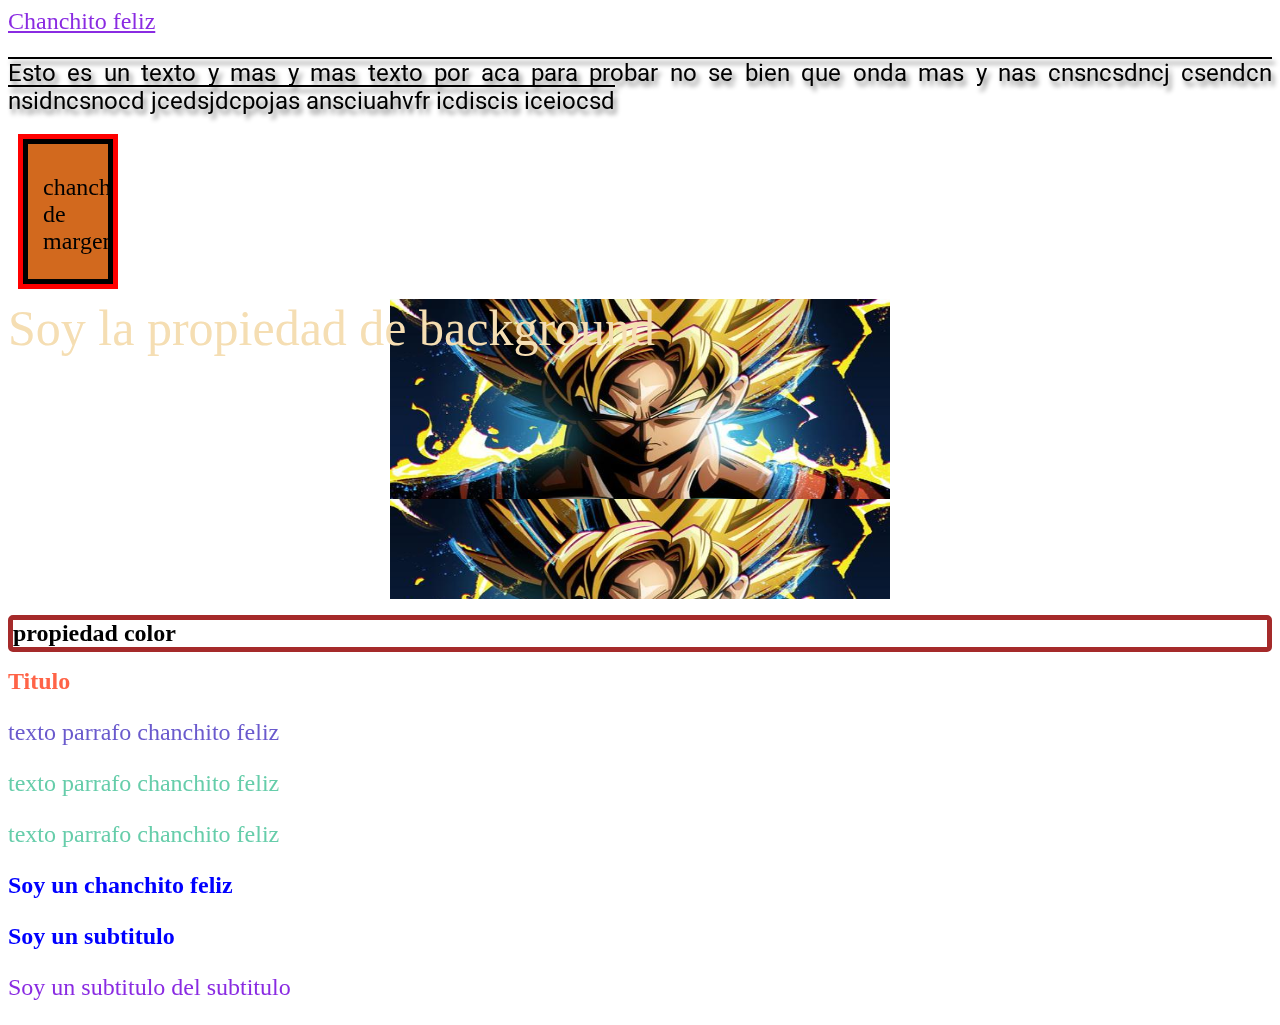
<file: css/index.html>
<!DOCTYPE html>
<html>
<head>
    <title>Document</title>
    <link rel="stylesheet" href="style.css">
    <link rel="preconnect" href="https://fonts.googleapis.com">
    <link rel="preconnect" href="https://fonts.gstatic.com" crossorigin>
    <link href="https://fonts.googleapis.com/css2?family=Roboto&display=swap" rel="stylesheet">
</head>
<body>
    <a href="https://www.google.com">Chanchito feliz</a>
    <p class="text"> Esto es un texto y mas y mas texto por aca para probar no se bien que onda mas y nas cnsncsdncj csendcn nsidncsnocd jcedsjdcpojas ansciuahvfr icdiscis iceiocsd     
    </p>
    <div class="margen">
        chanchito de margen
    </div>

    <article id="fondo">
        Soy la propiedad de background
    </article>
    <h1 class="color">propiedad color</h1>
    <h1 id="titulo">Titulo</h1>
    <p class="texto"> texto parrafo chanchito feliz</p>
    <p class="texto especial"> texto parrafo chanchito feliz</p>
    <p class="especial"> texto parrafo chanchito feliz</p>

    <div>
        <h2>Soy un chanchito feliz</h2>
        <h3>Soy un subtitulo</h3>
        <p>Soy un subtitulo del subtitulo</p>
    </div>

</body>
</html>
</file>
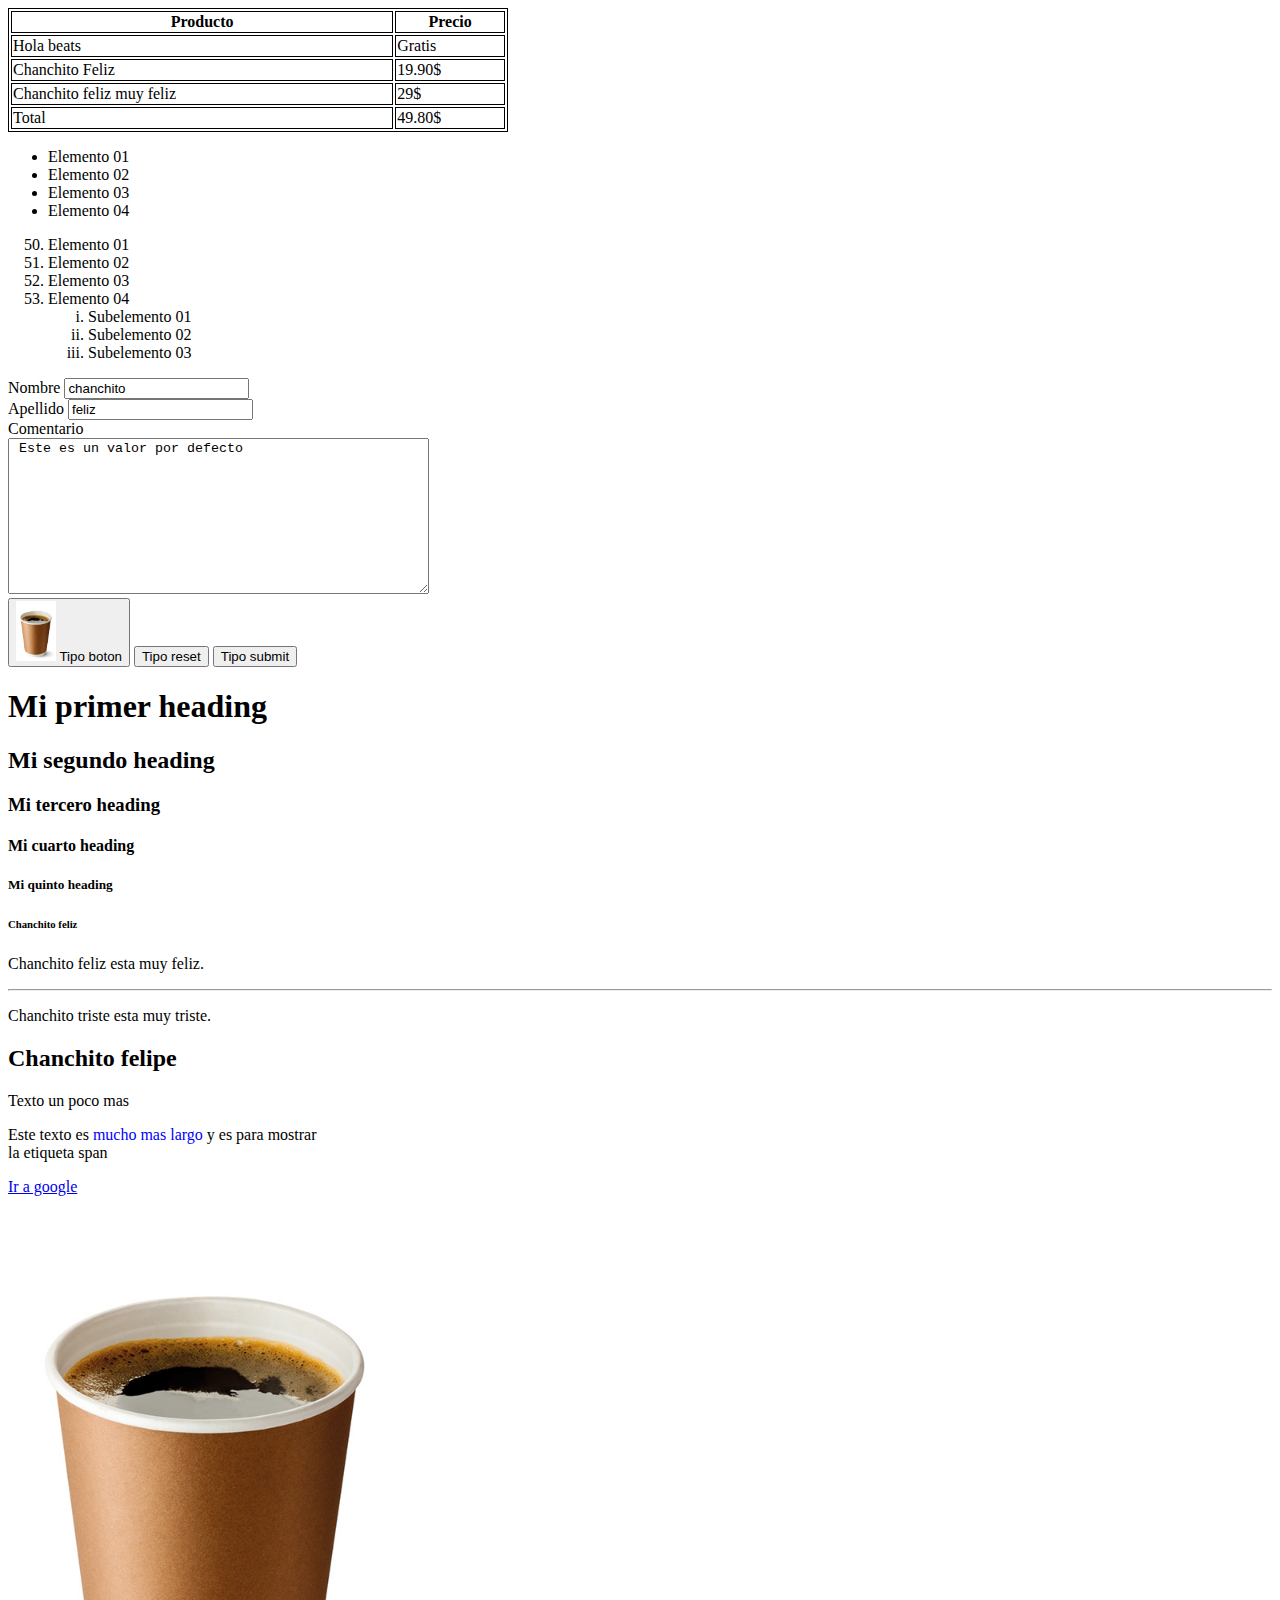
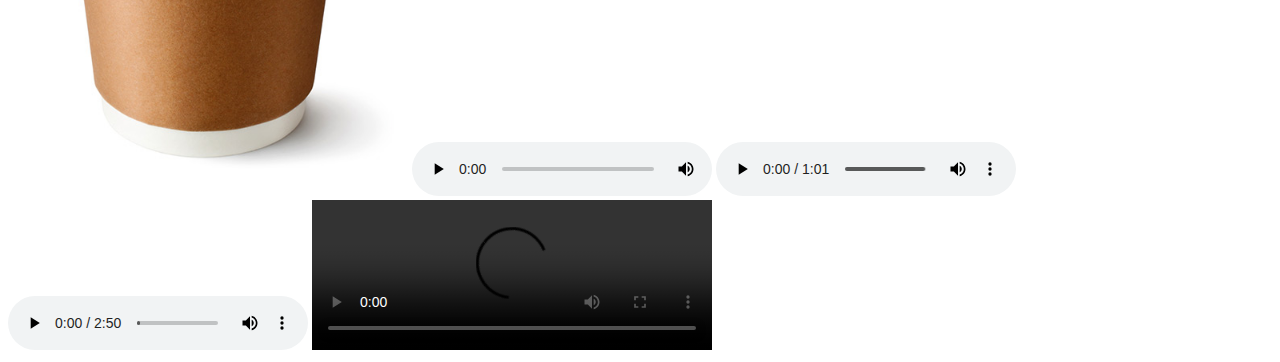
<file: intro-html/index.html>
<!DOCTYPE html>
<html>
<head>
    <title>Mi primera web</title>
    <style>
        table, th, td {
            border: 1px solid black;
        }
    </style>
</head>
<body>
    <table style="width: 500px;">
        <thead>
            <tr>
                <th>Producto</th>
                <th>Precio</th>
            </tr>
        </thead>
        <tbody>            
            <tr>
                <td>Hola beats</td>
                <td>Gratis</td>
            </tr>
            <tr>
                <td>Chanchito Feliz</td>
                <td>19.90$</td>
            </tr>
            <tr>
                <td>Chanchito feliz muy feliz</td>
                <td>29$</td>
            </tr>
        </tbody>
        <tfoot>
            <td>Total</td>
            <td>49.80$</td>
        </tfoot>
    </table>

    <!-- ul es lista no ordenada -->
    <ul>
        <li>Elemento 01</li>
        <li>Elemento 02</li>
        <li>Elemento 03</li>
        <li>Elemento 04</li>
    </ul>
    <!-- ol es lista ordenada -->
    <ol>
        <li value="50">Elemento 01</li>
        <li>Elemento 02</li>
        <li>Elemento 03</li>
        <li>Elemento 04</li>
            <ol>
                <li style="list-style-type: lower-roman">Subelemento 01</li>
                <li style="list-style-type:lower-roman">Subelemento 02</li>
                <li style="list-style-type:lower-roman">Subelemento 03</li>
            </ol>
    </ol>
    




    <form action="/formulario" method="POST">
        <label for="nombre">Nombre</label>
        <input value="chanchito" type="text" id="nombre" name="nombre" placeholder="Chanchito feliz">
        <br>
        <label for="apellido">Apellido</label>
        <input value="feliz" type="text" id="apellido" name="apellido" placeholder="Chanchito feliz">
        <br>
        <label for="comentario">Comentario</label>
        <br>
        <textarea  name="comentario" id="comentario " placeholder="ingrese comentario" cols="50" rows="10"> Este es un valor por defecto</textarea>
        <br>
        <button type = "button"><img src="img/nextcupcycle.jpg" width="40"> Tipo boton </button>
        <button type = "reset"> Tipo reset </button>
        <button type = "submit"> Tipo submit </button>

    </form> 
    <h1> Mi primer heading</h1>
    <h2> Mi segundo heading</h2>
    <h3> Mi tercero heading</h3>
    <h4> Mi cuarto heading</h4>
    <h5> Mi quinto heading</h5>
    <h6> Chanchito feliz</h6>
    <p>Chanchito feliz esta muy feliz.</p>
    <hr>
    <p>Chanchito triste esta muy triste.</p>
    <h2>Chanchito felipe</h2>
    <p>Texto un poco mas</p>
    <!-- este texto es un comentario y 
        no va a aparecer en el explorador-->
    <p>
        Este texto es <span style="color:blue">mucho mas largo</span> y es para mostrar <br>la etiqueta span
    </p>

    <a target="_blank" href="https://www.google.com">Ir a google</a>

    <br>
<img src="img/nextcupcycle.jpg" width="400" alt="">

<audio source src="audio-prueba.ogg" controls="controls"></audio>
<audio src="prueba2.mp3" controls="controls"></audio>
<audio src="TumDumDumMcABDG.mp3" controls="controls"></audio>

<video src="" controls="controls" width="400"></video>

</body>
</html>
</file>
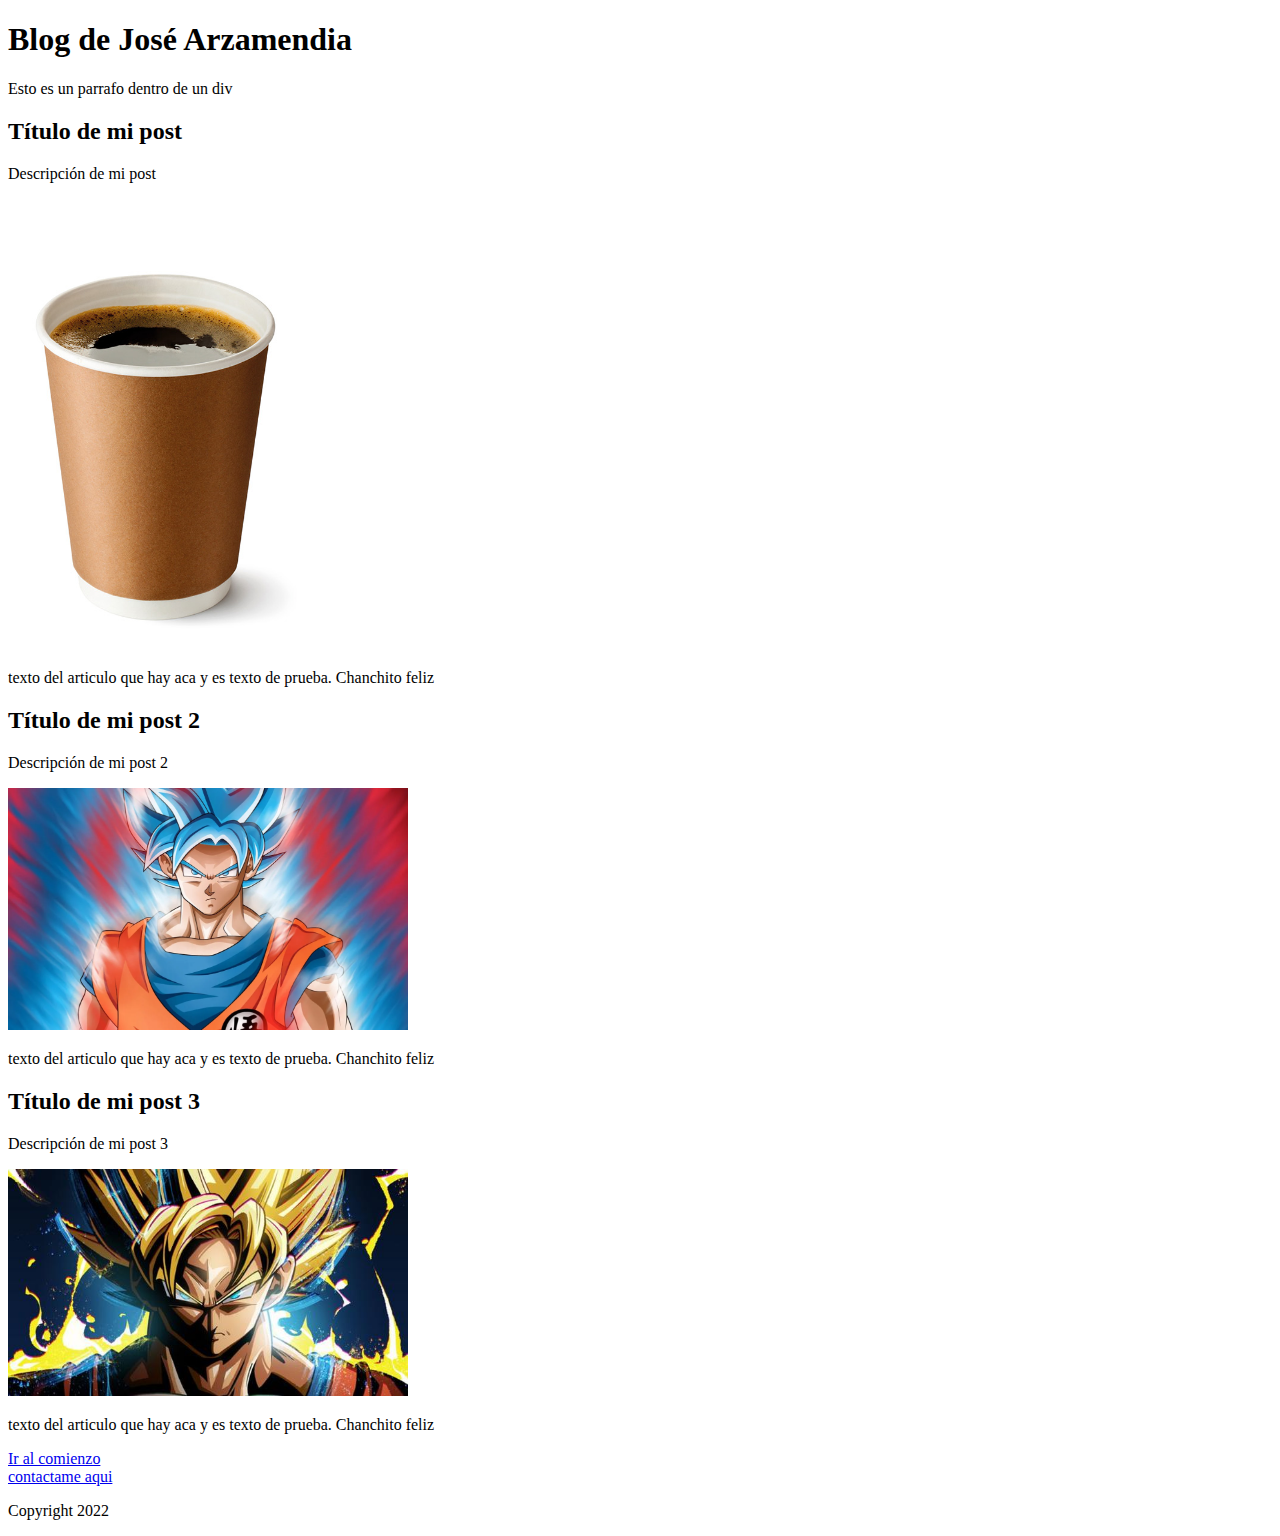
<file: intro-html/blog.html>
<!DOCTYPE html>
<html>
<head>

    <title>Document</title>
</head>
<body>
    <header>
        <h1 id="titulo">Blog de José Arzamendia</h1>
    </header>
    <div>
        <p>Esto es un parrafo dentro de un div</p>
    </div>

    <section>
        <article class="post">
            <h2>Título de mi post</h2>
            <p>Descripción de mi post</p>
            <img src="img/nextcupcycle.jpg" width="300" alt="">
            <p>texto del articulo que hay aca y es texto de prueba. Chanchito feliz</p>
        </article>
        <article class="post">
            <h2>Título de mi post 2</h2>
            <p>Descripción de mi post 2</p>
            <img src="img/Dragon-Ball-Goku-1200x727.webp" width="400" alt="">
            <p>texto del articulo que hay aca y es texto de prueba. Chanchito feliz</p>
        </article>
        <article class="post">
            <h2>Título de mi post 3</h2>
            <p>Descripción de mi post 3</p>
            <img src="img/goku2.jpg" width="400" alt="">
            <p>texto del articulo que hay aca y es texto de prueba. Chanchito feliz</p>
        </article>
    </section>
    <footer>
        <a href="#titulo">Ir al comienzo</a>
        <br>
        <a href="mailto:josemarzamendia@gmail.com">contactame aqui</a>
        <p> Copyright 2022</p>
    </footer>   
</body>
</html>
</file>
<file: css/style.css>
#titulo {  /*para seleccionar los elementos con el id, se utiliza un # */
    color: tomato
}

/* se usa el punto .nombredelaclase para trabajar con clases el ejemplo de abajo usa la clase texto*/ 

p.texto {
    color: slateblue
}

p.especial {
    color: mediumaquamarine
}

div h2, div h3 {
    color:blue
}

div p {
    color:blueviolet
}

* {
    font-size: 24px;
    /* color:black; */
}
/* tambien es un comentario */

/* esto es un comentario con 
muchas lineas
*/

/*
.color {
    color:#ff00ff
}
.color {
    color: rgb(0, 220,75)
}
*/

.color {
    /* border: 5px deeppink dotted; */
    /*opciones de border
    dotted
    dashed
    solid
    double
    groove
    ridge
    inset
    outset
    none
    hidden

*/
border-style: solid;
border-color: brown;
border-radius: 5px;
border-width: 5px;
}

#fondo {
    font-size: 50px;
    color: wheat;
    background-color: rgba(255, 0, 0, 0.1);
    height: 300px;
    
    /* background-image: url('goku2.jpg');
    background-size: 500px 200px;
    background-repeat: repeat-y;
    background-position: center top; */
    background: #fff url('goku2.jpg') repeat-y center top  / 500px 200px;  
}  

.margen {
    /* background-color: chocolate;
    margin: 15px 20px 25px 30px;
    padding: 30px 25px 20px 15px;
    border: solid 3px black ; */

    background-color: chocolate;
    margin: 15px;
    padding: 30px 15px 5px;
    border: solid 5px black;
    height: 100px;
    width: 50px;
    overflow: scroll;
    outline: 5px solid red;
}

.text {
    font-family: 'Roboto', sans-serif;
    text-align: justify;
    text-decoration: overline;
    text-shadow: 3px 5px 5px gray;
}

/*Se debe respetar el orden de configuracion de estos elementos. Se configura en este orden::after
1) link, 2) visited, 3) hover, 4) active*/

a:link {
    color: blueviolet;
}
a:visited {
    color: gray;
}

a:hover {
    color: yellow
}

a:active {
    color: red;
}
</file>
